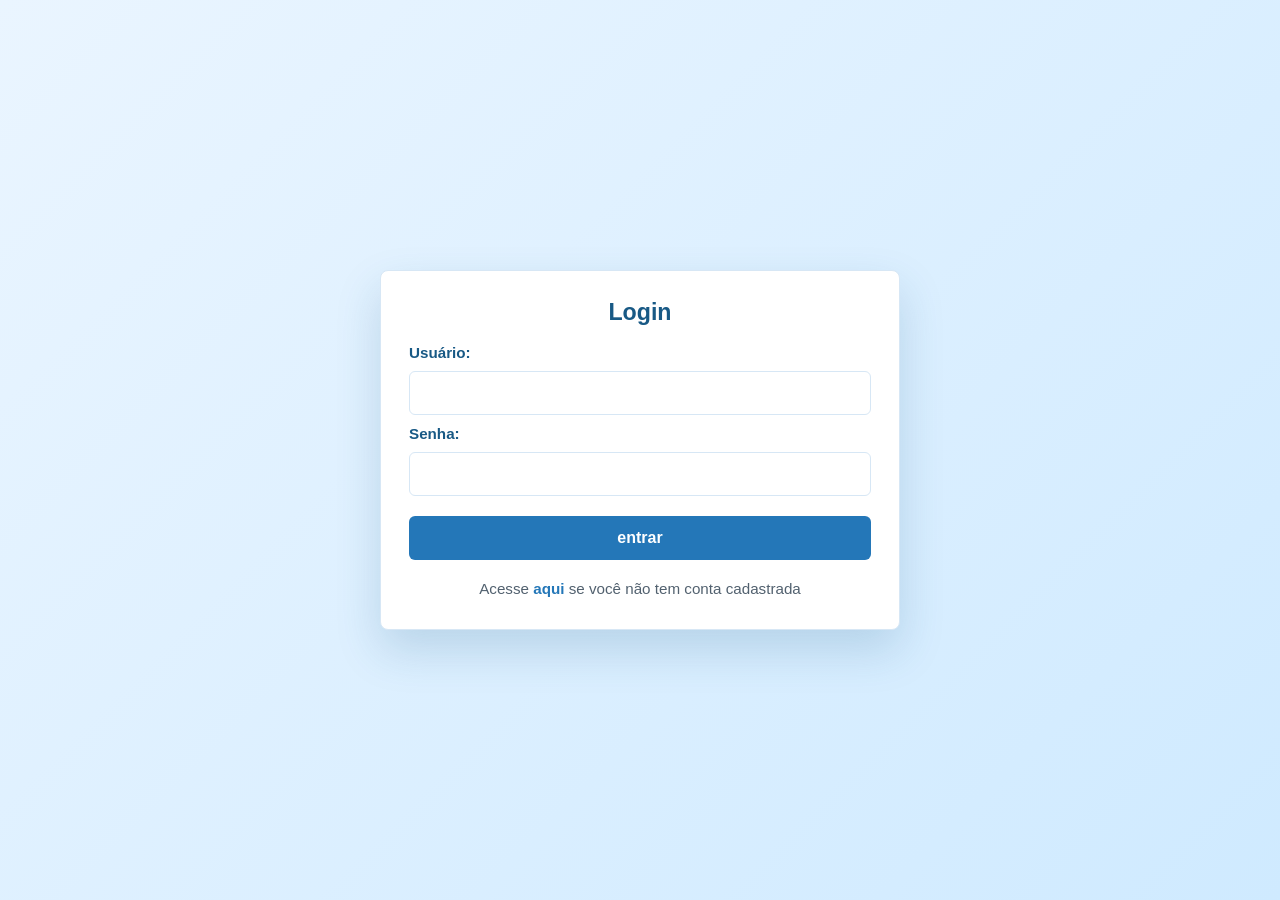
<file: index.html>
<!DOCTYPE html>
<html lang="pt-BR">
<head>
    <meta charset="UTF-8">
    <meta name="viewport" content="width=device-width, initial-scale=1.0">
    <title>Login</title>
    <link rel="stylesheet" href="style.css">
</head>
<body>

    <section>
        <div>
            <form>
                <fieldset>
                    <legend>Login</legend>
                <label for="usuario">Usuário:</label>
                <input type="text" name="usuario" id="usuario">
                <br>
                <label for="senha">Senha:</label>
                <input type="password" name="senha" id="senha">
                <br>
                <input type="button" value="entrar">
                </fieldset>
            </form>

            <p>Acesse <a href="cadastro.html">aqui</a> se você não tem conta cadastrada</p>
        </div>

    </section>
</body>
</html>
</file>
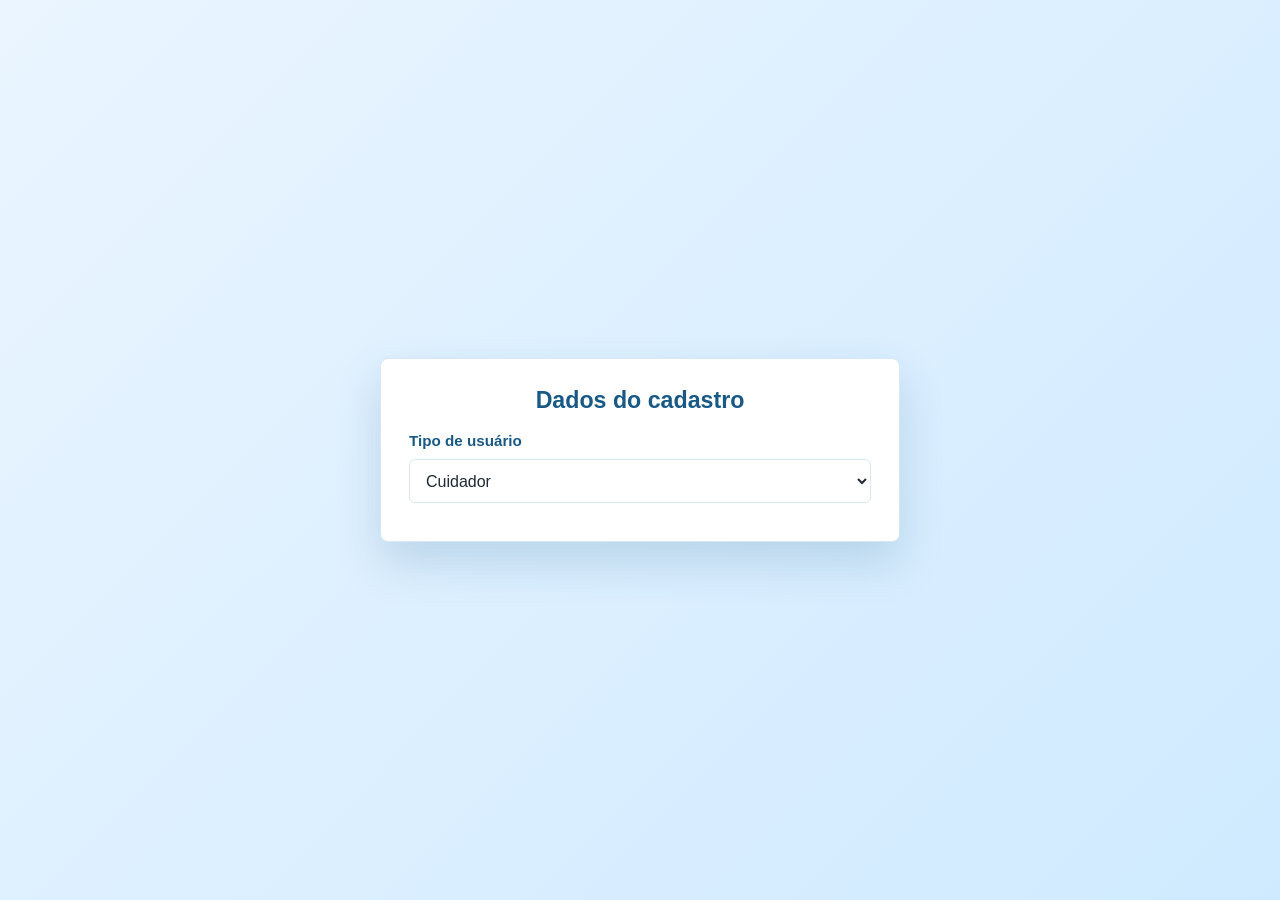
<file: cadastro.html>
<!DOCTYPE html>
<html lang="pt-BR">
<head>
    <meta charset="UTF-8">
    <meta name="viewport" content="width=device-width, initial-scale=1.0">
    <link rel="stylesheet" href="style.css">
    <title>Cadastro</title>
</head>
<body>
    <section>
        <div>
            <form>
                <fieldset>
                    <legend>Dados do cadastro</legend>
                
                <label for="tipo-usuario">Tipo de usuário</label>
                <select name="tipo-usuario" id="tipo-usuario" required>
                    <option value="cuidador">Cuidador</option>
                    <option value="responsavel">Responsável</option>
                </select>
                <br>


                <div id="formulario-cadastro">

                </div>
                </fieldset>
            </form>
        </div>
    </section>
    <script src="script-cadastro.js"></script>
</body>
</html>
</file>
<file: style.css>
:root {
    --azul-fundo: #eaf5ff;
    --azul-principal: #2477b8;
    --azul-claro: #5aaee8;
    --azul-escuro: #185985;
    --branco: #ffffff;
    --texto: #1f2937;
    --borda: #d7e7f5;
    --sombra: 0 20px 45px rgba(24, 89, 133, 0.18);
}

* {
    box-sizing: border-box;
}

body {
    min-height: 100vh;
    margin: 0;
    padding: 32px 16px;
    background: linear-gradient(135deg, var(--azul-fundo), #cfeaff);
    color: var(--texto);
    font-family: Arial, Helvetica, sans-serif;
    font-size: 16px;
    display: flex;
    justify-content: center;
    align-items: center;
}

section {
    width: min(100%, 520px);
    background: var(--branco);
    border: 1px solid var(--borda);
    border-radius: 8px;
    padding: 28px;
    box-shadow: var(--sombra);
}

form,fieldset {
    width: 100%;
}

fieldset {
    border: 0;
    margin: 0;
    padding: 0;
    display: flex;
    flex-direction: column;
    gap: 10px;
}

legend {
    width: 100%;
    margin-bottom: 18px;
    color: var(--azul-escuro);
    font-size: 1.45rem;
    font-weight: 700;
    text-align: center;
}

label {
    color: var(--azul-escuro);
    font-size: 0.95rem;
    font-weight: 700;
}

input,select {
    width: 100%;
    min-height: 44px;
    border: 1px solid var(--borda);
    border-radius: 6px;
    padding: 10px 12px;
    color: var(--texto);
    background: var(--branco);
    font: inherit;
    outline: none;
    transition: border-color 0.2s ease, box-shadow 0.2s ease;
}

input:focus,select:focus {
    border-color: var(--azul-claro);
    box-shadow: 0 0 0 3px rgba(90, 174, 232, 0.22);
}

input[type="file"] {
    padding: 9px;
    background: #f7fbff;
}

input[type="button"] {
    margin-top: 10px;
    border: 0;
    background: var(--azul-principal);
    color: var(--branco);
    font-weight: 700;
    cursor: pointer;
}

input[type="button"]:hover {
    background: var(--azul-escuro);
}

input[type="button"]:active {
    transform: translateY(1px);
}

p {
    margin: 18px 0 0;
    color: #52616f;
    font-size: 0.95rem;
    line-height: 1.5;
    text-align: center;
}

a {
    color: var(--azul-principal);
    font-weight: 700;
    text-decoration: none;
}

a:hover {
    text-decoration: underline;
}

br {
    display: none;
}

@media (max-width: 600px) {
    body {
        align-items: flex-start;
        padding: 18px 12px;
        justify-content: center;
        align-items: center;
    }

    section {
        padding: 22px 18px;
    }

    legend {
        font-size: 1.25rem;
    }
}
</file>
